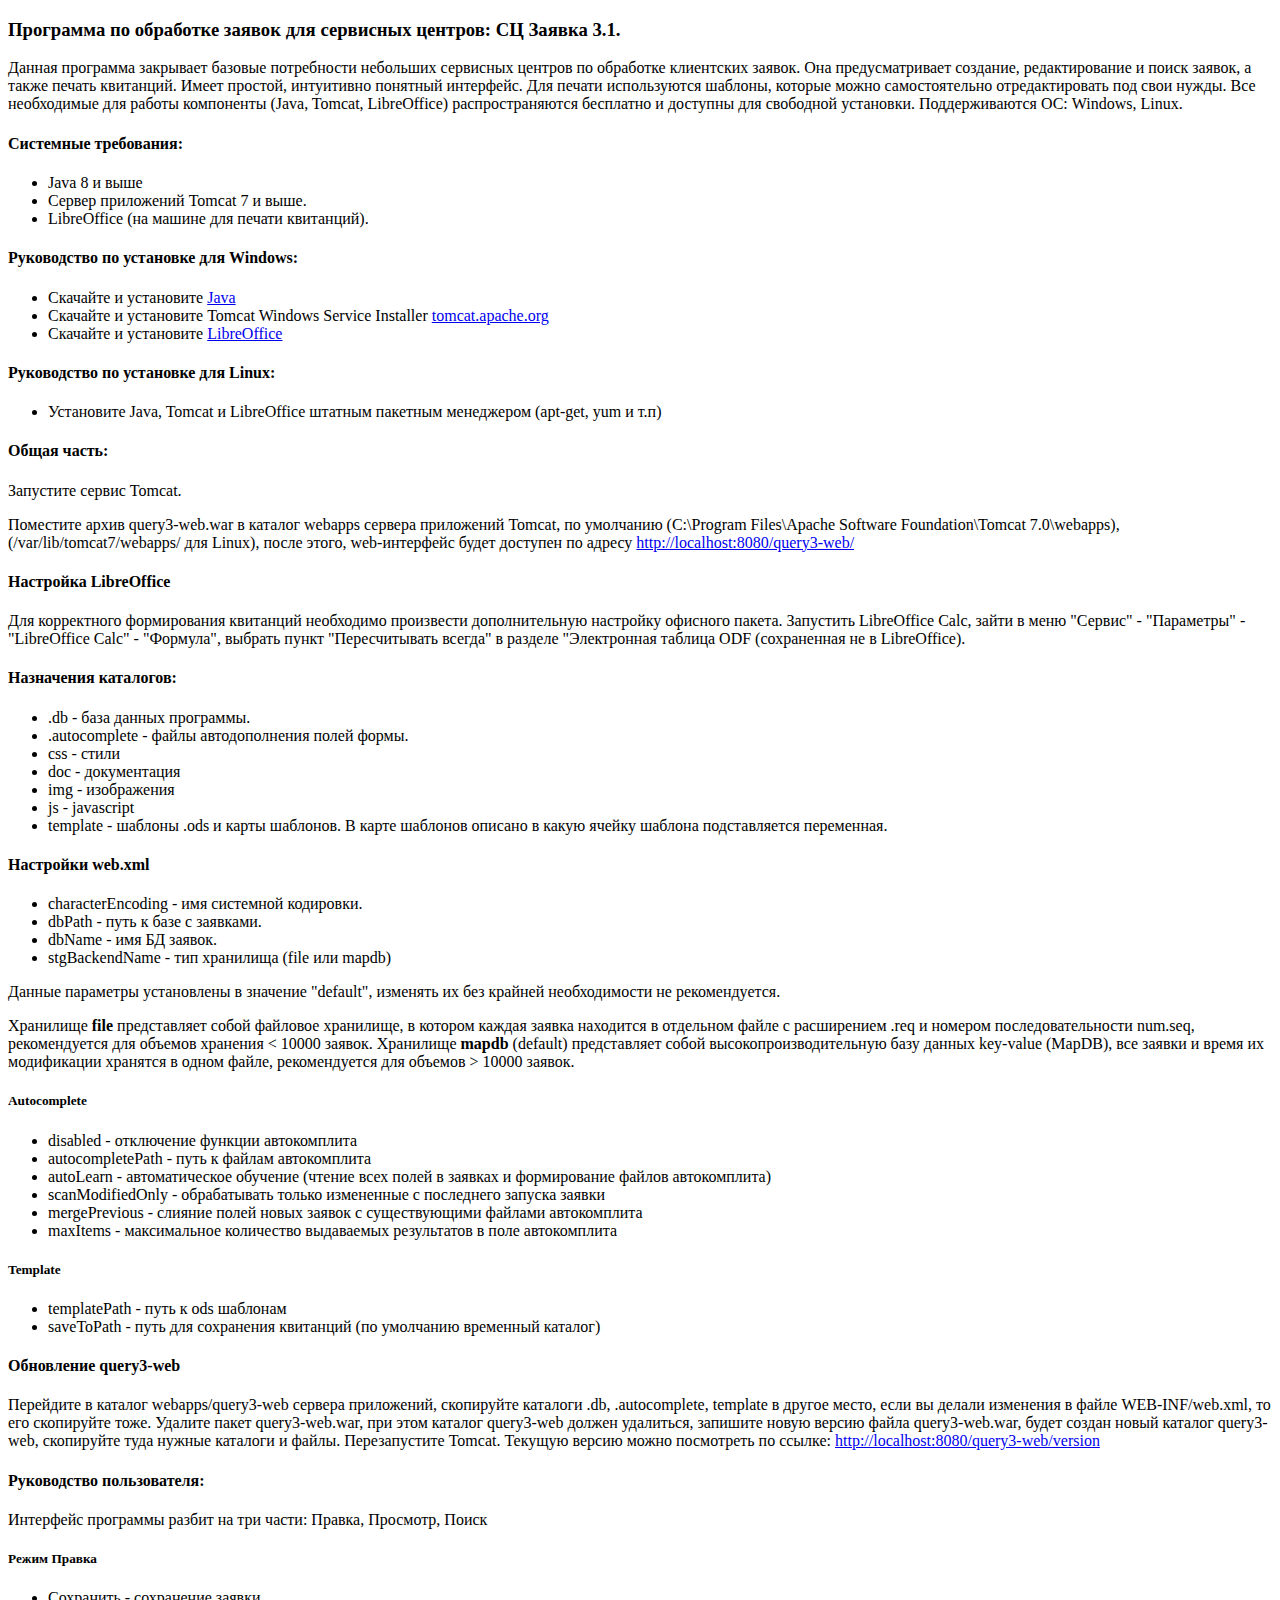
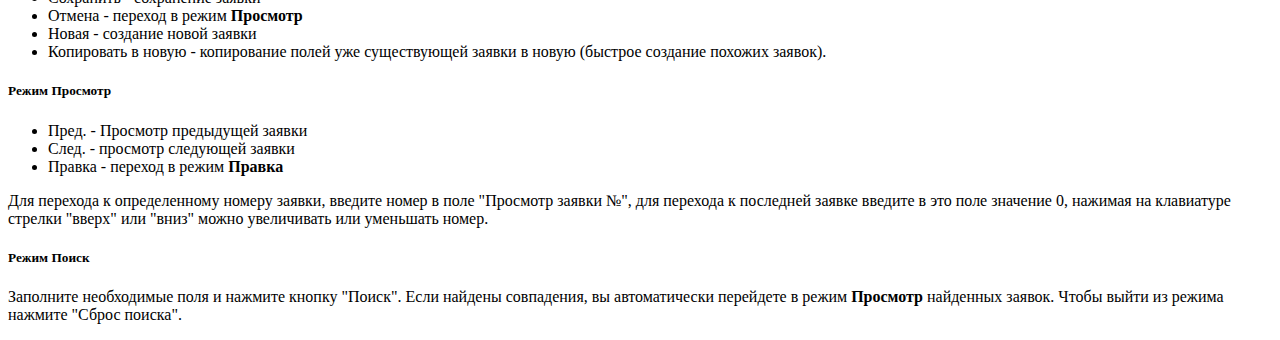
<file: src/main/webapp/doc/index.html>
<!DOCTYPE html>
<html lang="ru">
<head>
    <meta charset="UTF-8">
    <title>СЦ Заявка 3.1</title>
</head>
<body>

    <h3>Программа по обработке заявок для сервисных центров: СЦ Заявка 3.1.</h3>

    <p>Данная программа закрывает базовые потребности небольших сервисных центров по обработке клиентских заявок. Она предусматривает
        создание, редактирование и поиск заявок, а также печать квитанций. Имеет простой, интуитивно понятный интерфейс.
        Для печати используются шаблоны, которые можно самостоятельно отредактировать под свои нужды. Все необходимые для работы
        компоненты (Java, Tomcat, LibreOffice) распространяются бесплатно и доступны для свободной установки. Поддерживаются ОС:
        Windows, Linux.
    </p>

    <h4>Системные требования:</h4>
    <ul>
        <li>Java 8 и выше
        <li>Cервер приложений Tomcat 7 и выше.
        <li>LibreOffice (на машине для печати квитанций).
    </ul>
    <h4>Руководство по установке для Windows:</h4>
    <ul>
        <li>Скачайте и установите <a href="https://www.java.com/ru/download/">Java</a>
        <li>Скачайте и установите Tomcat Windows Service Installer <a href="http://tomcat.apache.org/download-70.cgi">tomcat.apache.org</a>
        <li>Скачайте и установите <a href="https://ru.libreoffice.org/">LibreOffice</a>
    </ul>
    <h4>Руководство по установке для Linux:</h4>
    <ul>
        <li>Установите Java, Tomcat и LibreOffice штатным пакетным менеджером (apt-get, yum и т.п)
    </ul>
    <h4>Общая часть:</h4>
    Запустите сервис Tomcat.
    <!--<p>
    Укажите переменную окружения <b>CATALINA_HOME</b>, которая будет указывать на каталог в который установлен Tomcat.
    Установите переменные <b>JRE_HOME</b> или <b>JAVA_HOME</b>.
    JRE_HOME используется чтобы установить путь к JRE, JAVA_HOME чтобы установить путь
    к JDK. Если обе переменные установлены, используется JRE_HOME.
    </p>-->
    <p>
    Поместите архив query3-web.war в каталог webapps сервера приложений Tomcat, по умолчанию (C:\Program Files\Apache Software Foundation\Tomcat 7.0\webapps),
        (/var/lib/tomcat7/webapps/ для Linux),
    после этого, web-интерфейс будет доступен по адресу <a href="http://localhost:8080/query3-web/">http://localhost:8080/query3-web/</a>
    </p>

    <h4>Настройка LibreOffice</h4>

    <p>Для корректного формирования квитанций необходимо произвести дополнительную настройку офисного
    пакета. Запустить LibreOffice Calc, зайти в меню "Сервис" - "Параметры" - "LibreOffice Calc" - "Формула", выбрать
    пункт "Пересчитывать всегда" в разделе "Электронная таблица ODF (сохраненная не в LibreOffice).</p>

    <h4>Назначения каталогов:</h4>

    <ul>
        <li>.db - база данных программы.
        <li>.autocomplete - файлы автодополнения полей формы.
        <li>css - стили
        <li>doc - документация
        <li>img - изображения
        <li>js - javascript
        <li>template - шаблоны .ods и карты шаблонов. В карте шаблонов описано в какую ячейку шаблона подставляется переменная.
    </ul>

    <h4>Настройки web.xml</h4>

    <ul>
        <li>characterEncoding - имя системной кодировки.
        <li>dbPath - путь к базе с заявками.
        <li>dbName - имя БД заявок.
        <li>stgBackendName - тип хранилища (file или mapdb)
    </ul>
    <p>Данные параметры установлены в значение "default", изменять
        их без крайней необходимости не рекомендуется.
    </p>
    <p>Хранилище <b>file</b> представляет собой файловое хранилище, в котором каждая заявка находится в отдельном файле
        с расширением .req и номером последовательности num.seq, рекомендуется для объемов хранения &lt; 10000 заявок.
        Хранилище <b>mapdb</b> (default) представляет собой высокопроизводительную базу данных key-value (MapDB), все заявки и время
        их модификации хранятся в одном файле, рекомендуется для объемов &gt; 10000 заявок.
    </p>

    <h5>Autocomplete</h5>

    <ul>
        <li>disabled - отключение функции автокомплита
        <li>autocompletePath - путь к файлам автокомплита
        <li>autoLearn - автоматическое обучение (чтение всех полей в заявках и формирование файлов автокомплита)
        <li>scanModifiedOnly - обрабатывать только измененные с последнего запуска заявки
        <li>mergePrevious - слияние полей новых заявок с существующими файлами автокомплита
        <li>maxItems - максимальное количество выдаваемых результатов в поле автокомплита
    </ul>

    <h5>Template</h5>

    <ul>
        <li>templatePath - путь к ods шаблонам
        <li>saveToPath - путь для сохранения квитанций (по умолчанию временный каталог)
    </ul>

    <h4>Обновление query3-web</h4>

    Перейдите в каталог webapps/query3-web сервера приложений, скопируйте каталоги .db, .autocomplete, template в другое место, если
    вы делали изменения в файле WEB-INF/web.xml, то его скопируйте тоже. Удалите пакет query3-web.war, при этом каталог query3-web должен удалиться,
    запишите новую версию файла query3-web.war, будет создан новый каталог query3-web, скопируйте туда нужные каталоги и файлы. Перезапустите
    Tomcat. Текущую версию можно посмотреть по ссылке: <a href="http://localhost:8080/query3-web/version">http://localhost:8080/query3-web/version</a>

    <h4>Руководство пользователя:</h4>

    <p>Интерфейс программы разбит на три части: Правка, Просмотр, Поиск</p>

    <h5>Режим <b>Правка</b></h5>
    <ul>
        <li>Сохранить - сохранение заявки
        <li>Отмена - переход в режим <b>Просмотр</b>
        <li>Новая - создание новой заявки
        <li>Копировать в новую - копирование полей уже существующей заявки в новую (быстрое создание похожих заявок).
    </ul>
    <h5>Режим Просмотр</h5>
    <ul>
        <li>Пред. - Просмотр предыдущей заявки
        <li>След. - просмотр следующей заявки
        <li>Правка - переход в режим <b>Правка</b>
    </ul>
    Для перехода к определенному номеру заявки, введите номер в поле "Просмотр заявки №",
    для перехода к последней заявке введите в это поле значение 0, нажимая на клавиатуре
    стрелки "вверх" или "вниз" можно увеличивать или уменьшать номер.

    <h5>Режим Поиск</h5>
    <p>Заполните необходимые поля и нажмите кнопку "Поиск". Если найдены совпадения, вы автоматически перейдете
    в режим <b>Просмотр</b> найденных заявок. Чтобы выйти из режима нажмите "Сброс поиска".</p>

</body>
</html>
</file>
